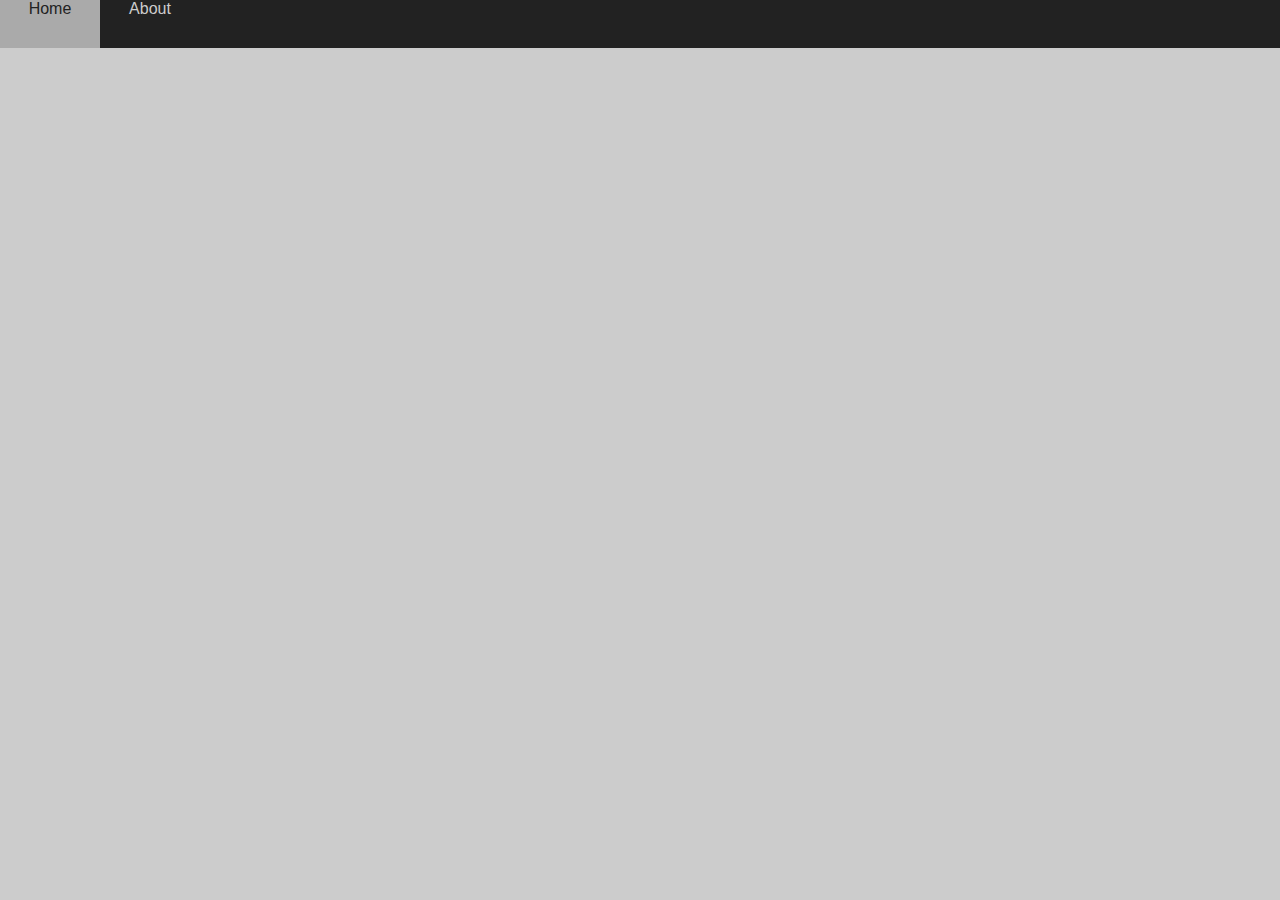
<file: about.html>
<!DOCTYPE html>
<html>
<title>Nuke's Homepage</title>

<head>
    <meta charset="UTF-8">
    <meta name="viewport" content="width=device-width, initial-scale=1.0">
    <link rel="stylesheet" href="styles/style.css" type="text/css"/>
    <script src="src/header.js" type="text/javascript" defer></script>
    <script src="src/utils.js" type="text/javascript" defer></script>
</head>

<body>
    <nav-bar></nav-bar>
    <main></main>
    <script src='https://storage.ko-fi.com/cdn/scripts/overlay-widget.js'></script>
    <script>
        kofiWidgetOverlay.draw('nukeandbeans', {
            'type': 'floating-chat',
            'floating-chat.donateButton.text': 'Support',
            'floating-chat.donateButton.background-color': '#222222',
            'floating-chat.donateButton.text-color': '#fff'
        });
    </script>
</body>

</html>
</file>
<file: styles/style.css>
* {
    font-family: sans-serif;
    margin: 0;
}

body {
    background-color: #ccc;
}

ul {
    color: #ccc;
    font-size: 24px;
    margin: 0;
    padding: 0;
}
</file>
